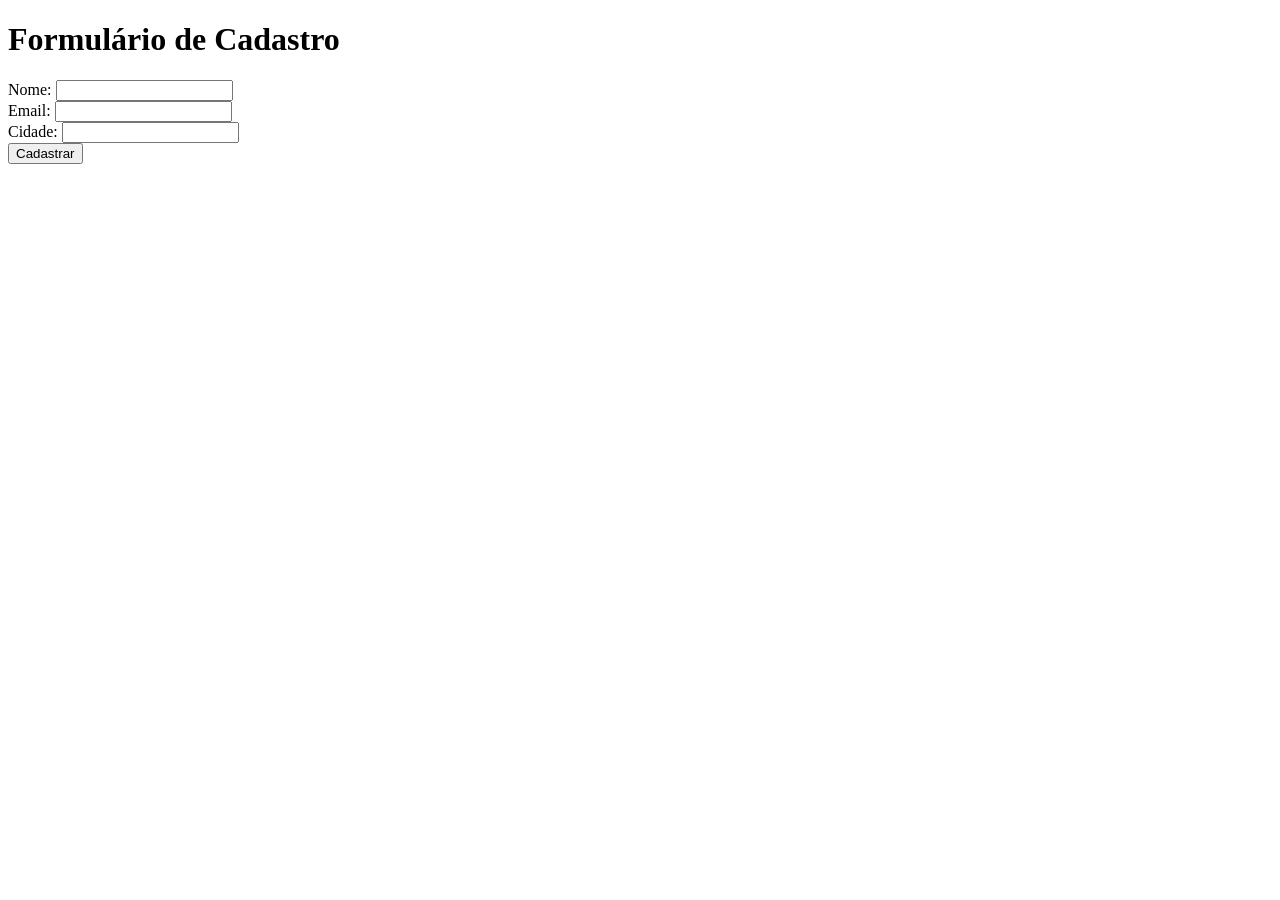
<file: UC31-03.06/index.html>
<!DOCTYPE html>
<html lang="pt-BR">
<head>
    <meta charset="UTF-8">
    <meta name="viewport" content="width=device-width, initial-scale=1.0">
    <title>Cadastro</title>
</head>
<body>
    <h1>Formulário de Cadastro</h1>
    <form action="/cadastro" method="post">
        <label for="nome">Nome:</label>
        <input type="text" id="nome" name="nome" required>
        <br>
        <label for="email">Email:</label>
        <input type="email" id="email" name="email" required>
        <br>
        <label for="cidade">Cidade:</label>
        <input type="text" id="cidade" name="cidade" required>
        <br>
        <button type="submit">Cadastrar</button>
    </form>
</body>
</html>
</file>
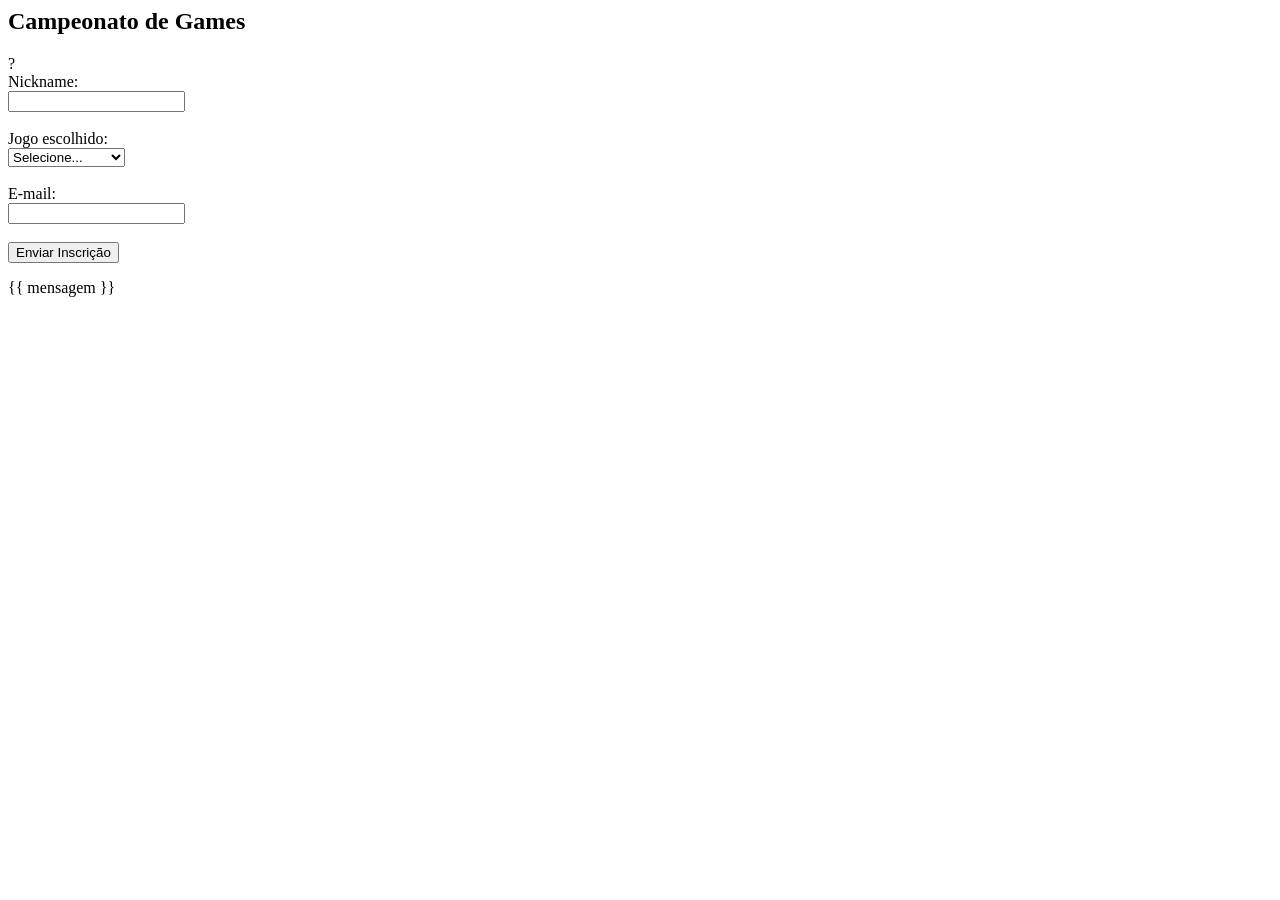
<file: UC31-02.06/atividade.html>
<html lang="pt-br">
<body>
    <h2>Campeonato de Games</h2>?
    <form method="POST">
        <label>Nickname:</label><br>
        <input type="text" name="nickname"><br><br>

        <label>Jogo escolhido:</label><br>
        <select name="jogo">
            <option value="">Selecione...</option>
            <option value="Call of Duty">Call of Duty</option>
            <option value="FIFA26">FIFA26</option>
            <option value="Forza Horizon 5 ">Forza Horizon 5 </option>
            <option value="Fortnite">Fortnite</option>
        </select><br><br>

        <label>E-mail:</label><br>
        <input type="email" name="email"><br><br>

        <button type="submit">Enviar Inscrição</button>
    </form>

    <p>{{ mensagem }}</p>
</body>
</html>
</file>
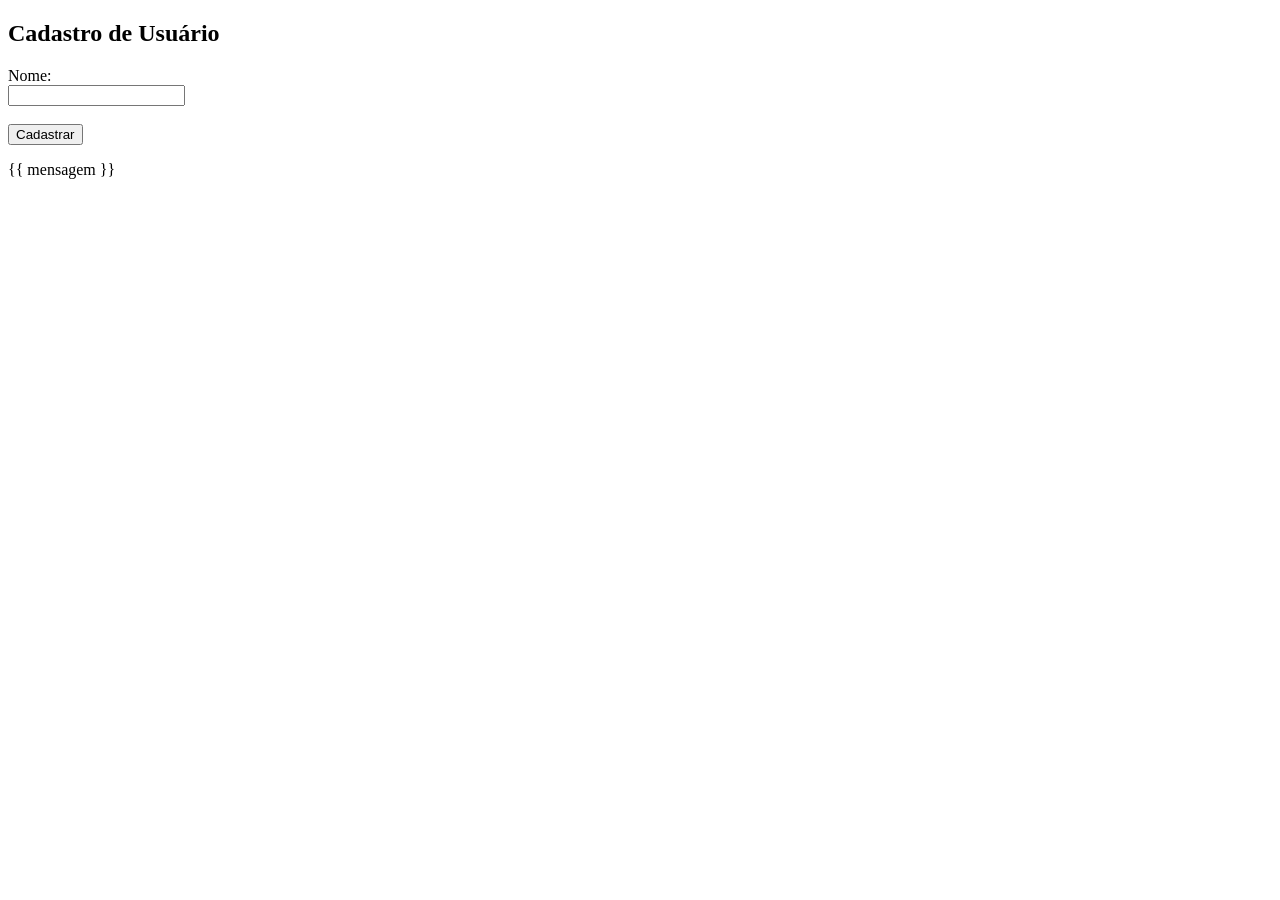
<file: UC31-02.06/cadastro.html>
<!DOCTYPE html>
<html lang="en">
<head>
    <meta charset="UTF-8">
    <meta name="viewport" content="width=device-width, initial-scale=1.0">
    <title>Cadastro</title>
</head>
<body>
    <h2>Cadastro de Usuário</h2>
    <form method="POST"> 
        <label> Nome:</label><br>
        <input type="text" name="nome"><br><br>
        <button type="submit">Cadastrar</button>
    </form>
    <p>{{ mensagem }}</p>
</body>
</html>
</file>
